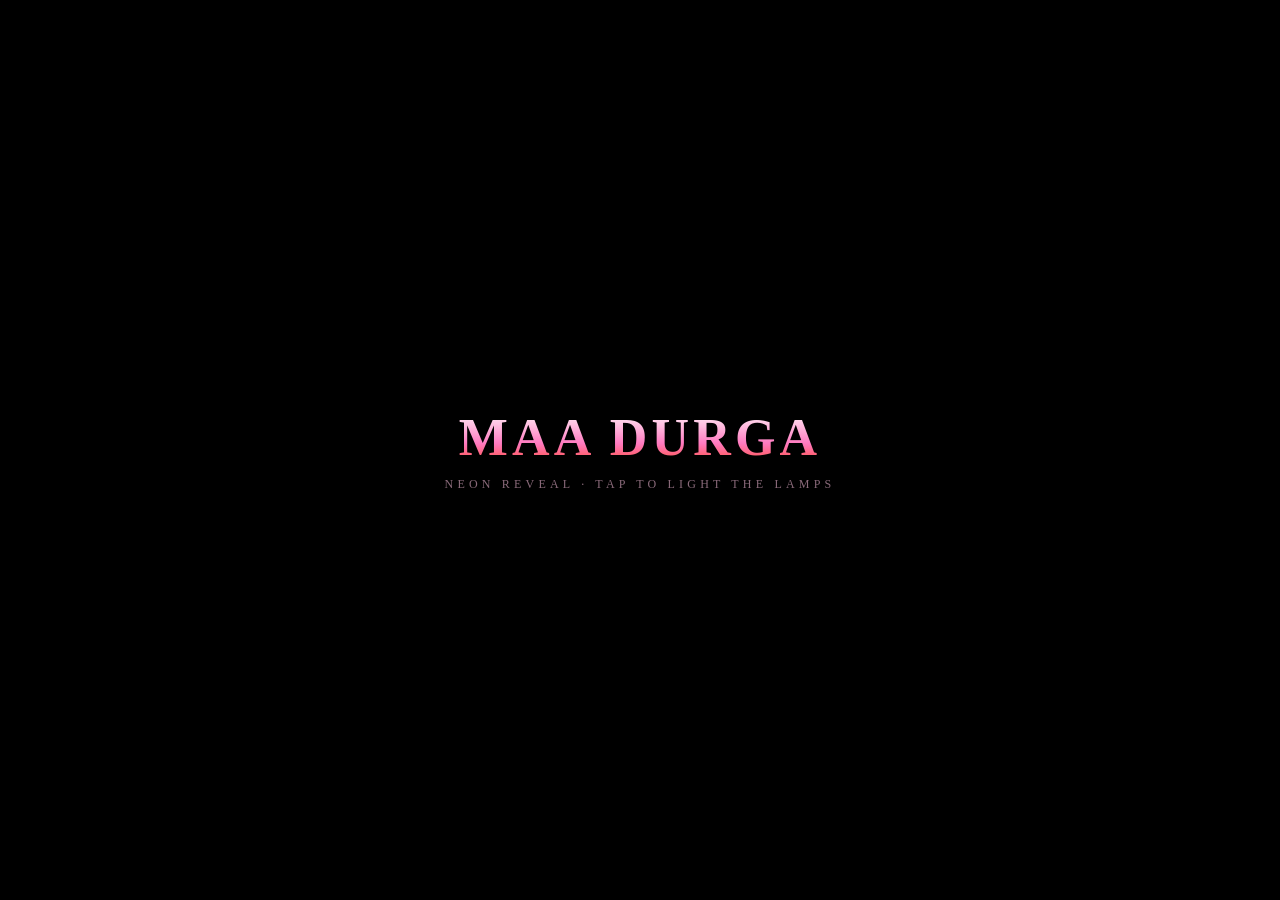
<file: neon-durga.html>
<!DOCTYPE html>
<html lang="en">
<head>
<meta charset="UTF-8">
<meta name="viewport" content="width=device-width, initial-scale=1.0">
<title>Neon Maa Durga — Slow Light Reveal</title>
<style>
  *{margin:0;padding:0;box-sizing:border-box}
  html,body{height:100%;background:#000;overflow:hidden;font-family:Georgia,serif;color:#ffd9a8}
  #stage{position:fixed;inset:0;display:flex;align-items:center;justify-content:center;background:#000}
  canvas{width:100vw;height:100vh;object-fit:cover;display:block}
  #ui{position:fixed;left:0;right:0;bottom:0;z-index:10;display:flex;flex-direction:column;align-items:center;
    padding:20px 16px 24px;pointer-events:none;text-align:center}
  #cap{font-size:12px;letter-spacing:.4em;color:#8a6a4a;margin-bottom:14px}
  .row{display:flex;gap:10px;flex-wrap:wrap;justify-content:center;pointer-events:auto}
  button{font-family:Georgia,serif;font-weight:700;font-size:12px;letter-spacing:.16em;cursor:pointer;
    padding:11px 22px;border-radius:999px;border:1px solid rgba(255,120,180,.5);color:#ffd9ec;background:rgba(20,4,12,.65)}
  button:hover{background:rgba(120,20,70,.6);box-shadow:0 0 22px rgba(255,60,150,.5)}
  button.primary{background:linear-gradient(135deg,#ffd9ec,#ff2d95);color:#2a0014;border:none}
  #tap{position:fixed;inset:0;z-index:20;background:#000;display:flex;align-items:center;justify-content:center;
    flex-direction:column;gap:10px;cursor:pointer;transition:opacity 1s ease;text-align:center;padding:24px}
  #tap.hidden{opacity:0;pointer-events:none}
  #tap h1{font-size:clamp(24px,5vw,52px);letter-spacing:.08em;
    background:linear-gradient(180deg,#fff,#ff7ac0 60%,#ff4a2d);-webkit-background-clip:text;background-clip:text;color:transparent}
  #tap p{font-size:12px;letter-spacing:.35em;color:#8a6a7a}
  body.embed #ui,body.embed #tap{display:none}
  body.embed canvas{object-fit:contain}
</style>
</head>
<body>
<div id="stage"><canvas id="c" width="1920" height="1080"></canvas></div>
<div id="ui">
  <div id="cap">NEON CHOKKHU DAAN &middot; SLOW LIGHT REVEAL</div>
  <div class="row">
    <button class="primary" id="replay">REPLAY REVEAL</button>
    <button id="rec">EXPORT 12s VIDEO</button>
  </div>
</div>
<div id="tap"><h1>MAA DURGA</h1><p>NEON REVEAL &middot; TAP TO LIGHT THE LAMPS</p></div>
<script>
'use strict';
const canvas = document.getElementById('c');
const ctx = canvas.getContext('2d');
const W = canvas.width, H = canvas.height;
const CX = W / 2, CY = H * 0.46, S = W / 1920;
let t0 = null, started = false;
const CYCLE = 12;

/* Each stroke: path builder + neon color + timing (sec) */
function eyePath(side){ // side: -1 left, +1 right
  const ex = CX + side * 250 * S, ey = CY + 40 * S, w = 200 * S, h = 78 * S;
  ctx.beginPath();
  ctx.moveTo(ex - w, ey);
  ctx.quadraticCurveTo(ex - w * 0.3, ey - h * 1.5, ex + w, ey - h * 0.15);
  ctx.quadraticCurveTo(ex + w * 0.3, ey + h * 1.1, ex - w, ey);
}
function browPath(side){
  const ex = CX + side * 250 * S, ey = CY + 40 * S, w = 200 * S, h = 78 * S;
  ctx.beginPath();
  ctx.moveTo(ex - w * 1.05, ey - h * 0.9);
  ctx.quadraticCurveTo(ex, ey - h * 2.1, ex + w * 1.15, ey - h * 1.2);
}
function irisPath(side){
  const ex = CX + side * 250 * S, ey = CY + 40 * S;
  ctx.beginPath();
  ctx.arc(ex + side * 10 * S, ey - 4 * S, 44 * S, 0, Math.PI * 2);
}
function irisGear(side){
  const ex = CX + side * 250 * S, ey = CY + 40 * S;
  ctx.beginPath();
  for (let i = 0; i < 16; i++){
    const a = (i / 16) * Math.PI * 2;
    const r1 = 30 * S, r2 = 44 * S;
    ctx.moveTo(ex + side * 10 * S + Math.cos(a) * r1, ey - 4 * S + Math.sin(a) * r1);
    ctx.lineTo(ex + side * 10 * S + Math.cos(a) * r2, ey - 4 * S + Math.sin(a) * r2);
  }
}
function bindiPath(){
  const bx = CX, by = CY - 235 * S, w = 78 * S, h = 105 * S;
  ctx.beginPath();
  ctx.moveTo(bx, by - h);
  ctx.quadraticCurveTo(bx + w, by - h * 0.2, bx, by + h);
  ctx.quadraticCurveTo(bx - w, by - h * 0.2, bx, by - h);
}
function bindiRing(){
  ctx.beginPath();
  ctx.arc(CX, CY - 235 * S + 8 * S, 40 * S, 0, Math.PI * 2);
}
function nosePath(){
  const nx = CX, ny = CY + 265 * S;
  ctx.beginPath();
  ctx.moveTo(nx - 70 * S, ny);
  ctx.quadraticCurveTo(nx - 30 * S, ny + 6 * S, nx - 18 * S, ny - 22 * S);
  ctx.quadraticCurveTo(nx - 8 * S, ny - 44 * S, nx + 22 * S, ny - 40 * S);
  ctx.quadraticCurveTo(nx + 62 * S, ny - 34 * S, nx + 55 * S, ny + 8 * S);
  ctx.quadraticCurveTo(nx + 48 * S, ny + 42 * S, nx + 8 * S, ny + 40 * S);
  ctx.quadraticCurveTo(nx - 22 * S, ny + 38 * S, nx - 24 * S, ny + 12 * S);
}

const strokes = [
  { build: () => eyePath(-1),  color: '#ff2d95', core: '#ffd7ec', t0: 0.4, dur: 1.8 },
  { build: () => eyePath(1),   color: '#ff2d95', core: '#ffd7ec', t0: 1.2, dur: 1.8 },
  { build: () => browPath(-1), color: '#ff5a2d', core: '#ffe3c8', t0: 2.2, dur: 1.4 },
  { build: () => browPath(1),  color: '#ff5a2d', core: '#ffe3c8', t0: 2.6, dur: 1.4 },
  { build: () => irisPath(-1), color: '#ff7a3d', core: '#fff3dd', t0: 3.4, dur: 1.2 },
  { build: () => irisPath(1),  color: '#ff7a3d', core: '#fff3dd', t0: 3.7, dur: 1.2 },
  { build: () => irisGear(-1), color: '#ff2d55', core: '#ffc8d8', t0: 4.4, dur: 1.0, thin: true },
  { build: () => irisGear(1),  color: '#ff2d55', core: '#ffc8d8', t0: 4.6, dur: 1.0, thin: true },
  { build: () => bindiPath(),  color: '#ff2dc0', core: '#ffe0f5', t0: 5.2, dur: 1.6 },
  { build: () => bindiRing(),  color: '#ff2dc0', core: '#ffffff', t0: 6.0, dur: 1.0, thin: true },
  { build: () => nosePath(),   color: '#ffb52e', core: '#fff6dd', t0: 6.8, dur: 1.6 },
];

function neonFlicker(local){
  // real-tube stutter in first 25% of each stroke
  if (local < 0 || local > 0.25) return 1;
  const n = Math.sin(local * 90) * Math.sin(local * 47 + 1.3);
  return n > -0.2 ? 1 : 0.15;
}

function strokeNeon(st, progress, time){
  const local = Math.min(1, Math.max(0, progress));
  if (local <= 0) return;
  const flick = neonFlicker(local);
  const pulse = 0.85 + 0.15 * Math.sin(time * 2.2);
  const alpha = flick * (local < 1 ? 1 : pulse);
  const LEN = 2600 * S;
  ctx.save();
  ctx.lineCap = 'round';
  ctx.lineJoin = 'round';
  ctx.setLineDash([LEN, LEN]);
  ctx.lineDashOffset = LEN * (1 - local);
  // halo
  ctx.shadowColor = st.color; ctx.shadowBlur = 34 * S * alpha;
  ctx.strokeStyle = st.color; ctx.globalAlpha = 0.85 * alpha;
  ctx.lineWidth = (st.thin ? 7 : 13) * S;
  st.build(); ctx.stroke();
  // tube
  ctx.shadowBlur = 16 * S * alpha;
  ctx.globalAlpha = 0.95 * alpha;
  ctx.lineWidth = (st.thin ? 4 : 7) * S;
  st.build(); ctx.stroke();
  // hot core
  ctx.shadowBlur = 0;
  ctx.globalAlpha = 1 * alpha;
  ctx.strokeStyle = st.core;
  ctx.lineWidth = (st.thin ? 1.6 : 2.6) * S;
  st.build(); ctx.stroke();
  ctx.restore();
}

function frame(now){
  if (!t0) t0 = now;
  const t = ((now - t0) / 1000) % CYCLE;
  ctx.clearRect(0, 0, W, H);
  ctx.fillStyle = '#000';
  ctx.fillRect(0, 0, W, H);
  // faint floor glow once bindi is lit
  const glowP = Math.min(1, Math.max(0, (t - 5.2) / 1.6));
  if (glowP > 0){
    const g = ctx.createRadialGradient(CX, CY, 10, CX, CY, 520 * S);
    g.addColorStop(0, 'rgba(255,60,150,' + (0.10 * glowP) + ')');
    g.addColorStop(1, 'rgba(255,60,150,0)');
    ctx.fillStyle = g;
    ctx.fillRect(0, 0, W, H);
  }
  for (const st of strokes){
    strokeNeon(st, (t - st.t0) / st.dur, t);
  }
  requestAnimationFrame(frame);
}
requestAnimationFrame(frame);

/* controls */
const tap = document.getElementById('tap');
tap.addEventListener('click', () => {
  tap.classList.add('hidden');
  if (!started){ started = true; t0 = null; }
});
// Embed mode (?embed=1): autoplay inside an iframe, no tap screen or buttons
try {
  const q = new URLSearchParams(window.location.search);
  if (q.get('embed') === '1' || q.get('autoplay') === '1'){
    document.body.classList.add('embed');
    tap.classList.add('hidden');
    started = true; t0 = null;
  }
} catch (e) {}
document.getElementById('replay').addEventListener('click', (e) => {
  e.stopPropagation(); t0 = null;
});
let recorder = null, chunks = [];
document.getElementById('rec').addEventListener('click', (e) => {
  e.stopPropagation();
  const btn = e.currentTarget;
  if (recorder){ recorder.stop(); return; }
  const stream = canvas.captureStream(60);
  const mime = ['video/webm;codecs=vp9', 'video/webm;codecs=vp8', 'video/webm']
    .find((m) => { try { return MediaRecorder.isTypeSupported(m); } catch (x) { return false; } });
  chunks = [];
  recorder = new MediaRecorder(stream, mime ? { mimeType: mime, videoBitsPerSecond: 20000000 } : undefined);
  recorder.ondataavailable = (ev) => { if (ev.data.size) chunks.push(ev.data); };
  recorder.onstop = () => {
    recorder = null; btn.textContent = 'EXPORT 12s VIDEO';
    const blob = new Blob(chunks, { type: 'video/webm' });
    const a = document.createElement('a');
    a.href = URL.createObjectURL(blob);
    a.download = 'maa-durga-neon-reveal.webm'; a.click();
    setTimeout(() => URL.revokeObjectURL(a.href), 5000);
  };
  recorder.start(250);
  btn.textContent = 'STOP + DOWNLOAD';
  t0 = null; // restart reveal for a clean capture
  setTimeout(() => { if (recorder) recorder.stop(); }, 12500);
});
</script>
</body>
</html>
</file>
